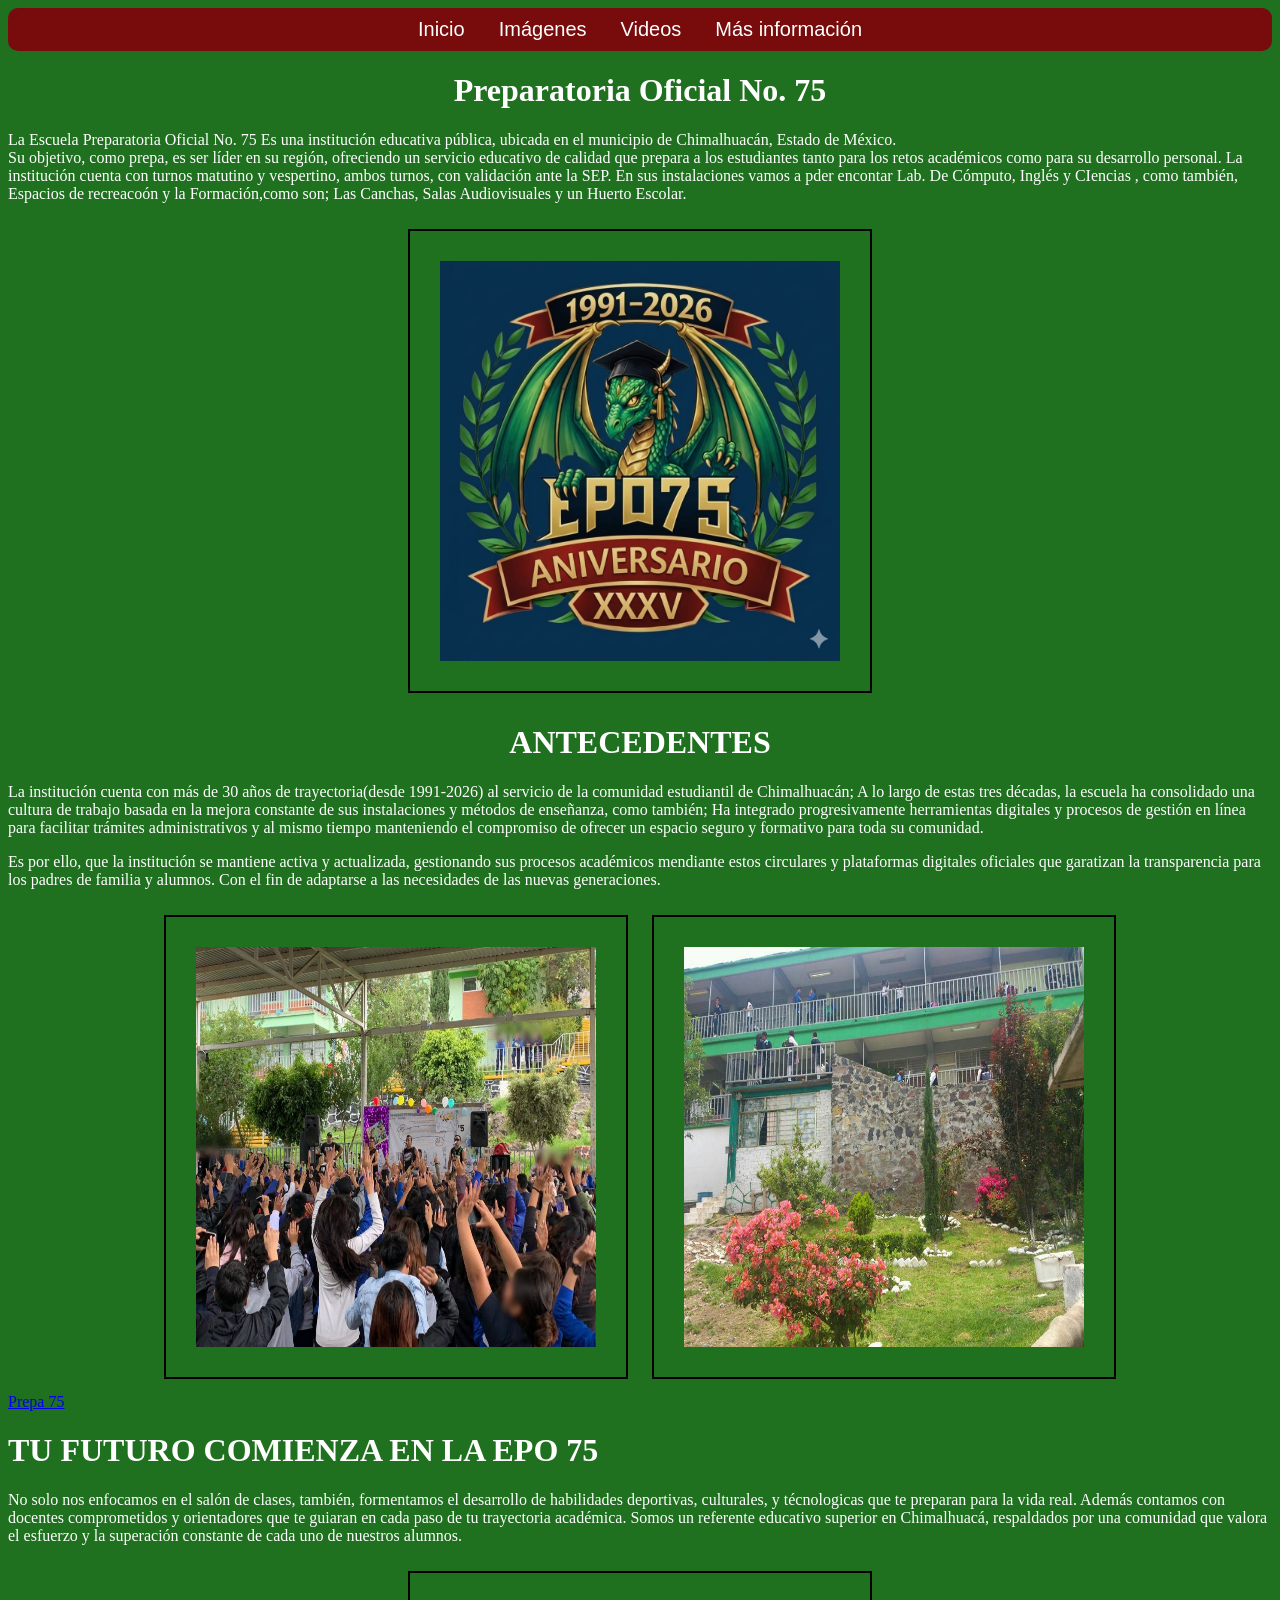
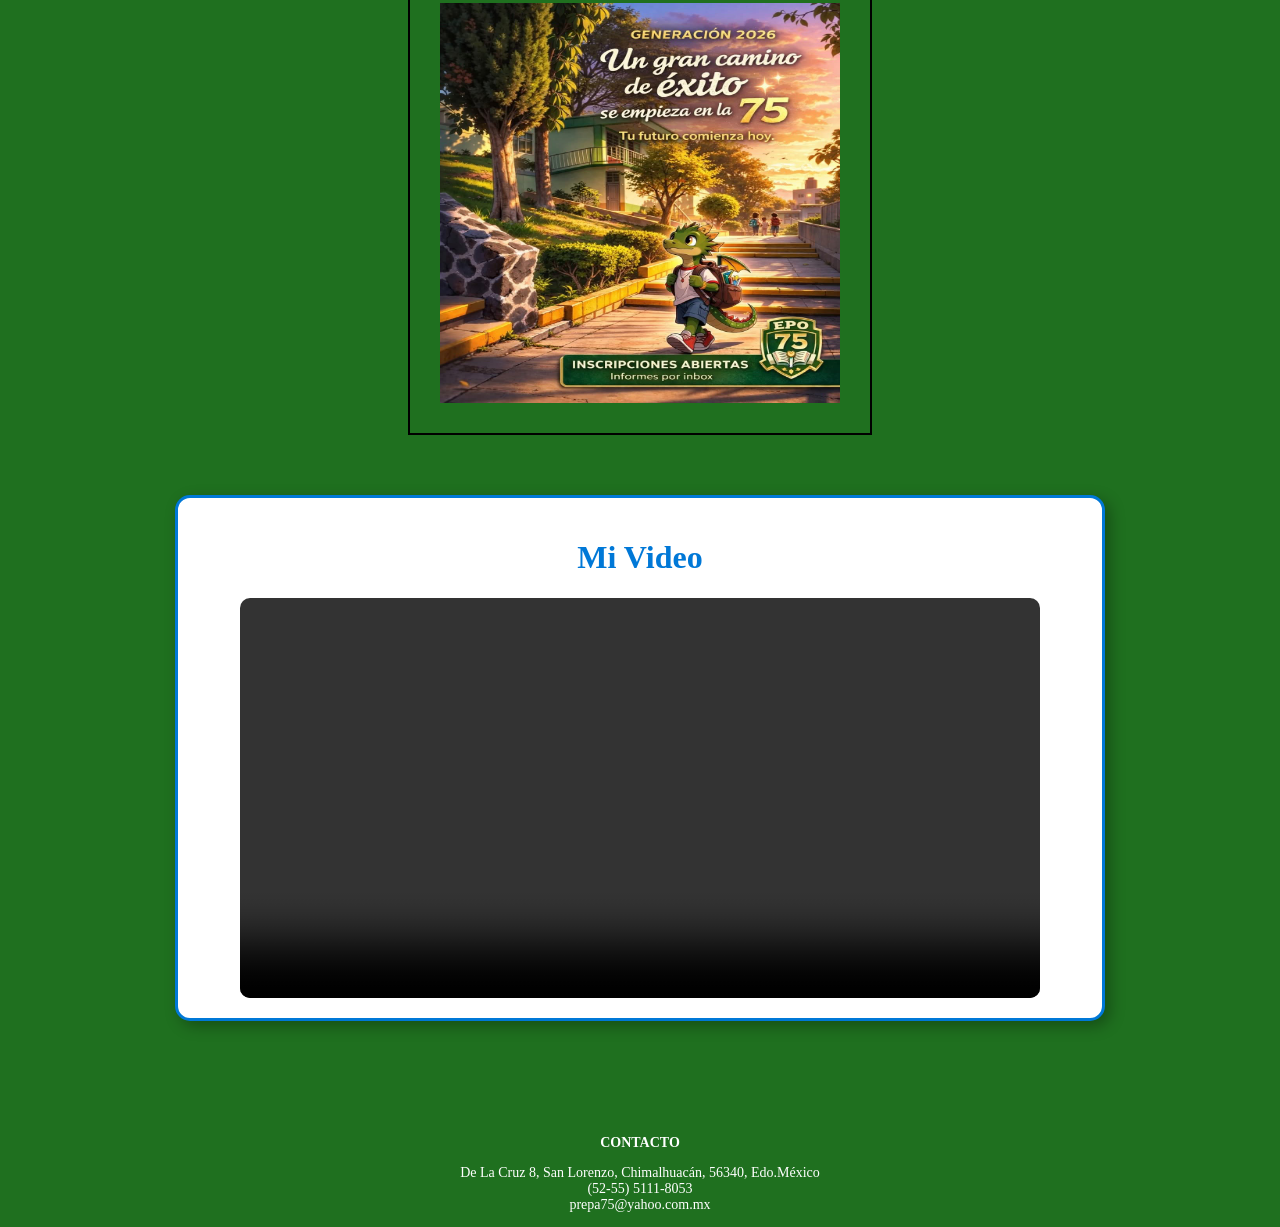
<file: index.html>
<html>
<head>
    <title>Menú</title>
    <link rel="stylesheet" href="css/diseno.css">
</head>
<body>

    <!-- Menú -->
    <nav class="menu">
        <a href="https://epo75.edu.mx/">Inicio</a>
        <a href="imagenes/info2.jpg">Imágenes</a>
        <a href="https://www.facebook.com/share/v/1BDSRQ5Nm7/">Videos</a>
        <a href="pagina2/index2.html">Más información</a>
    </nav>
	<h1 class="titulo1"> Preparatoria Oficial No. 75</h1>
	<p class="parrafo1"> La Escuela Preparatoria Oficial No. 75 Es una institución educativa pública, ubicada en el municipio de Chimalhuacán, Estado de México.<br> Su objetivo, como prepa, es ser líder en su región,
	ofreciendo un servicio educativo de calidad que prepara a los estudiantes tanto para los retos académicos como para su desarrollo personal. La institución cuenta con turnos matutino y vespertino, ambos turnos, con validación ante la SEP. En sus instalaciones vamos a pder encontar Lab. De Cómputo, Inglés y CIencias , como también,
	Espacios de recreacoón y la Formación,como son; Las Canchas, Salas Audiovisuales y un Huerto Escolar. </p>
	    <div class="contenedor">
        <!--Primera imagen-->
        <img class="img" src="imagenes/logo2.jpg">

		
    </div>
	
	
    <h1 class="titulo2"> ANTECEDENTES</h1>
	<p class="parrafo2"> La institución cuenta con más de 30 años de trayectoria(desde 1991-2026) al servicio de la comunidad estudiantil de Chimalhuacán;
	A lo largo de estas tres décadas, la escuela ha consolidado una cultura de trabajo basada en la mejora constante de sus instalaciones y métodos de enseñanza, como también;
	Ha integrado progresivamente herramientas digitales y procesos de gestión en línea para facilitar trámites administrativos y al mismo tiempo manteniendo el compromiso
	de ofrecer un espacio seguro y formativo para toda su comunidad.</p>
	<p class="parrafo3"> Es por ello, que la institución se mantiene activa y actualizada, gestionando sus procesos académicos mendiante estos circulares y plataformas digitales oficiales
que garatizan la transparencia para los padres de familia y alumnos. Con el fin de adaptarse a las necesidades de las nuevas generaciones.	</p>
	

	   
	   <!--contenedor de las imagenes-->
    <div class="contenedor">
        <!--Primera imagen-->
        <img class="img" src="imagenes/imagen3.jpg">
        <!--Segunda imagen-->
        <img class="img" src="imagenes/imagenprepa75.jpg">
		
    </div>
	<!--Hipervinculo-->
    <a class="hipervinculo" href="https://www.instagram.com/prepa75.dragones?igsh=MWYzZzZnYmxrbzhwNg=="
       title="El mejor lugar para encontrar más información">
       Prepa 75
    </a>
	<h1 class="titulo3">TU FUTURO COMIENZA EN LA EPO 75</h1>
	<p class="parrafo4"> No solo nos enfocamos en el salón de clases, también, formentamos el desarrollo de habilidades deportivas, culturales, y técnologicas
	que te preparan para la vida real. Además contamos con docentes comprometidos y orientadores que te guiaran en cada paso de tu trayectoria académica. Somos un referente educativo superior en Chimalhuacá, 
    respaldados por una comunidad que valora el esfuerzo y la superación constante de cada uno de nuestros alumnos.</p>
	
	<div class="contenedor">
        <!--Primera imagen-->
        <img class="img" src="imagenes/imagen4.jpg">
		
		
    <div class="contenedor-video">
        <h1>Mi Video</h1>

        <video controls>
            <source src="video/video1.mp4" type="video/mp4">
            Tu navegador no soporta videos.
        </video>

    </div>
		
	
	<h1 class="titulo4"> <br><br><br><br>CONTACTO</h1>
	<p class="parrafo5">De La Cruz 8, San Lorenzo, Chimalhuacán, 56340, Edo.México <br>(52-55) 5111-8053 <br>prepa75@yahoo.com.mx</p>
	
	


</body>
</html
</file>
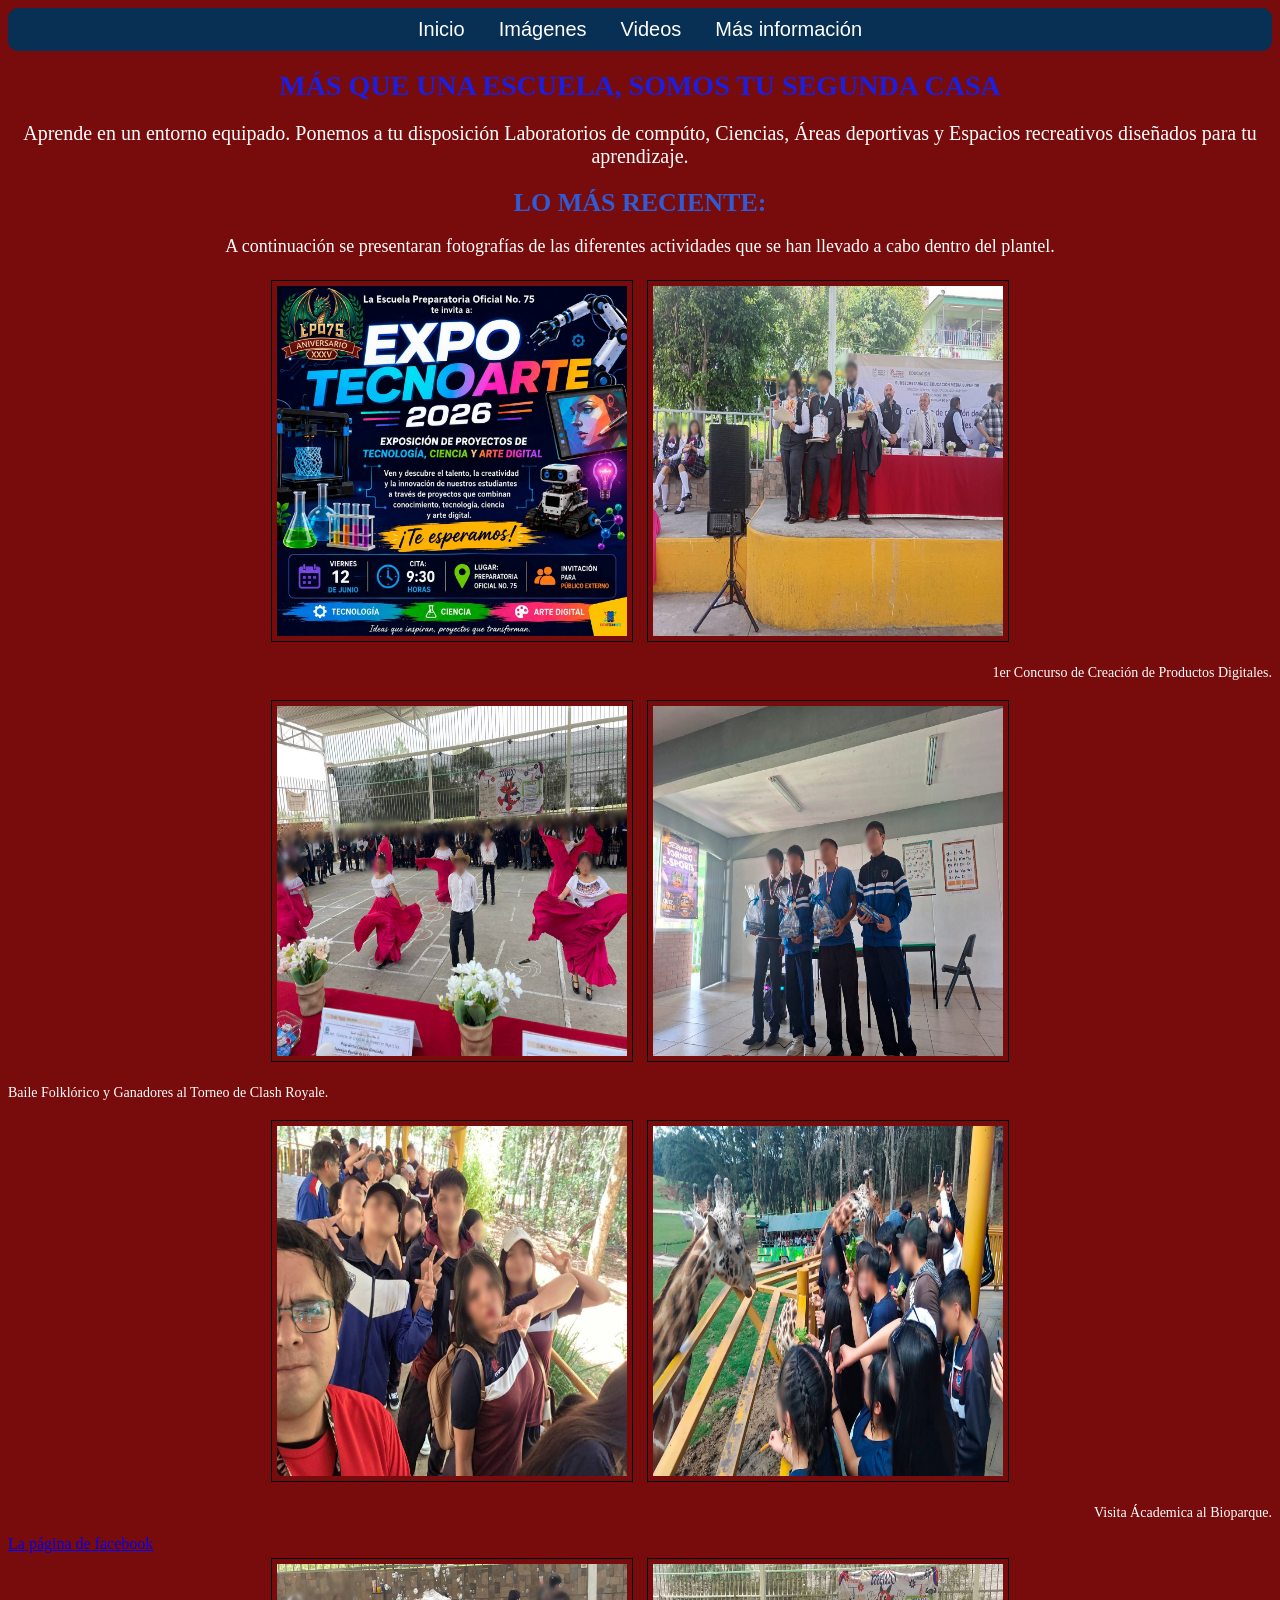
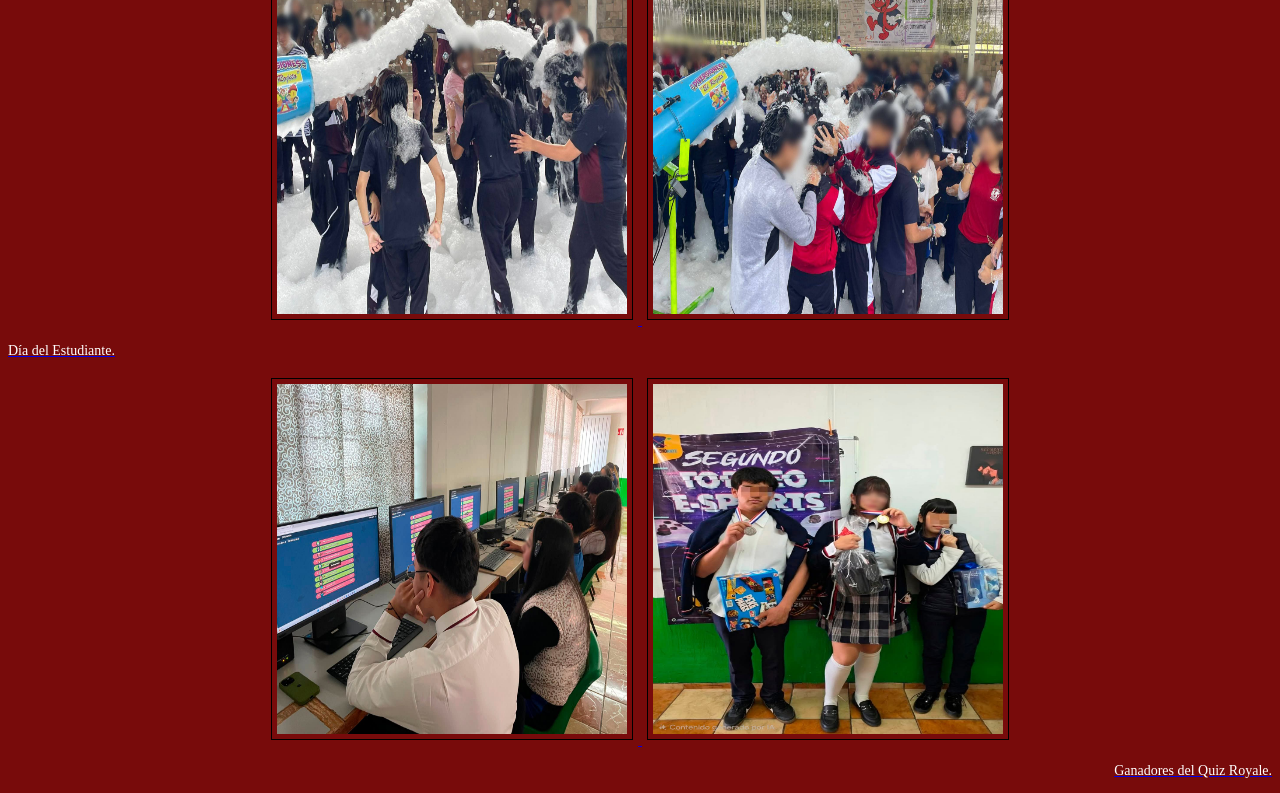
<file: pagina2/index2.html>
<html>
<head>
    <title>Menú</title>
    <link rel="stylesheet" href="css/diseno2.css">
</head>
<body>

    <!-- Menú -->
    <nav class="menu">
        <a href="https://academiadecienciassocialesyconciencia.blogspot.com/">Inicio</a>
        <a href="imagenes/info2.jpg">Imágenes</a>
        <a href="https://www.facebook.com/share/v/1BDSRQ5Nm7/">Videos</a>
        <a href="concurso/index.html">Más información</a>
    </nav>
	<h1 class="titulo1"> MÁS QUE UNA ESCUELA, SOMOS TU SEGUNDA CASA</h1>
	<p class="parrafo1"> Aprende en un entorno equipado. Ponemos a tu disposición Laboratorios de compúto, Ciencias, Áreas deportivas y Espacios recreativos
	diseñados para tu aprendizaje. </p>
    <h1 class="titulo2"> LO MÁS RECIENTE:</h1>
	<p class="parrafo2"> A continuación se presentaran fotografías de las diferentes actividades que se han llevado a cabo dentro del plantel.</p>

	   
	   <!--contenedor de las imagenes-->
    <div class="contenedor">
        <!--Primera imagen-->
        <img class="img" src="imagenes/img1.jpg">
        <!--Segunda imagen-->
        <img class="img" src="imagenes/imagen2.jpg">
    </div>
	<p class="parrafo3"> 1er Concurso de Creación de Productos Digitales.</p>
	
    </a>
	 <div class="contenedor">
        <!--Primera imagen-->
        <img class="img" src="imagenes/imagen3.jpg">
        <!--Segunda imagen-->
        <img class="img" src="imagenes/imagen4.jpg">
    </div>
	<p class="parrafo4"> Baile Folklórico y Ganadores al Torneo de Clash Royale.</P>
	<div class="contenedor">
        <!--Primera imagen-->
        <img class="img" src="imagenes/imagen5.jpg">
        <!--Segunda imagen-->
        <img class="img" src="imagenes/imagen6.jpg">
    </div>
	<p class="parrafo5"> Visita Ácademica al Bioparque.</p>
	<!--Hipervinculo-->
    <a class="hipervinculo" href="https://www.facebook.com/share/18b67fvER9/"
       title="El mejor lugar para encontrar ">
       La página de facebook
	   
	<div class="contenedor">
        <!--Primera imagen-->
        <img class="img" src="imagenes/imagen7.jpg">
        <!--Segunda imagen-->
        <img class="img" src="imagenes/imagen8.jpg">
    </div>
	<p class="parrafo6"> Día del Estudiante.</p>
	
	<div class="contenedor">
        <!--Primera imagen-->
        <img class="img" src="imagenes/imagen9.jpg">
        <!--Segunda imagen-->
        <img class="img" src="imagenes/imagen10.jpg">
    </div>
	<p class="parrafo7"> Ganadores del Quiz Royale.</p>
	
	
</html
</file>
<file: css/diseno.css>
body{
	background-color: #1F701F; /* fondo de la página gris para que sea gris claro el nombre del color es lightgray*/
}
/*Diseño del menú*/
.menu{
    background-color: #780B0B; /* color azul del menú*/
    padding: 10px; /* tamaño de la franja azul*/
    text-align: center;/* texto centrado*/
    border-radius: 10px; /* redondeado de las esquinas del la franja azul*/
}

/*Diseño de los enlaces*/
.menu a{
    color: white; /*color de la letra de los enlases*/
    text-decoration: none; /*Quita el subrayado de los enlases (texto)*/
    font-size: 20px; /*Tamaño de la letra*/
    margin: 15px; /*Espacio entre cada palabra*/
    font-family: Arial; /*Tipo de la letra*/
    transition: 0.3s; /*Yiempo de cambio*/
}

/*Efecto al pasar el mouse*/
.menu a:hover{ 
    color: #094766; /*Color del texto de los enlaces al pasar el cursor (amarillo) */
}
h1.titulo1{
	color: white;
	text-align: center;
	font-family: Times New Roman;
}
p.parrafo1{
	color: white;
    text-align: left;
	font-family: Times New Roman;
}
h1.titulo2{
	color: white;
	text-align: center;
	font-family: Times New Roman;
}
p.parrafo2{
	color: white;
    text-align: left;
	font-family: Times New Roman;
}
p.parrafo3{
	color: white;
    text-align: left;
	font-family: Times New Roman;
	
}

.contenedor{
    text-align: center;
}
.img{
    width: 400px; /*tamaño de la imagen a lo ancho*/
    height: 400px; /*tamaño de la imagen a lo largo*/
    padding: 30px; /*tamaño de la imagen a lo largo*/
    margin: 10px; /*margen entre cada imagen*/
    border: 2px solid black; /*borde de la imagen*/
    display: inline-block; /*Las dos imágenes se mantienen en la misma línea*/
}
h1.titulo3{
	color: white;
	text-align: left;
	font-family: Times New Roman;
}
p.parrafo4{
	color: white;
    text-align: left;
	font-family: Times New Roman;
}
h1.titulo4{
	color: white;
	text-align: center;
	font-family: Times New Roman;
	font-size: 14;
	
}
p.parrafo5{
	color: white;
    text-align: center;
	font-family: Times New Roman;
	font-size: 14;
}


.contenedor-video{
    width: 70%;
    margin: 50px auto;
    padding: 20px;
    background-color: white;
    border: 3px solid #0078D7;
    border-radius: 15px;
    box-shadow: 5px 5px 15px rgba(0,0,0,0.3);
    text-align: center;
}

/* Título */
.contenedor-video h1{
    color: #0078D7;
}
/* Video */
.contenedor-video video{
    width: 100%;
    max-width: 800px;
    border-radius: 10px;
}
</file>
<file: pagina2/css/diseno2.css>
body{
	background-color: #780B0B; /* fondo de la página gris para que sea gris claro el nombre del color es lightgray*/*/
}
/*Diseño del menú*/
.menu{
    background-color: #083054;
    padding: 10px;
    text-align: center;
    border-radius: 10px;
}

/*Diseño de los enlaces*/
.menu a{
    color: white;
    text-decoration: none;
    font-size: 20px;
    margin: 15px;
    font-family: Arial;
    transition: 0.2s;
}

/*Efecto al pasar el mouse*/
.menu a:hover{
    color: #094766;
}
h1.titulo1{
	color: #1D1FDE;
	text-align: center;
	font-family: cursive;
	font-size: 28px;
	
}
p.parrafo1{
	color: white;
    text-align: center;
	font-family: small-caps;
	font-size: 20px;
}
h1.titulo2{
	color: #315BD4;
	text-align: center;
	font-family: cursive;
	font-size: 26px;
}
p.parrafo2{
	color: white;
    text-align: center;
	font-family: small-caps;
	font-size: 18px;
}
.contenedor{
    text-align: center;
}
.img{
    width: 350px; /*tamaño de la imagen a lo ancho*/
    height: 350px; /*tamaño de la imagen a lo largo*/
    padding: 5px; /*tamaño de la imagen a lo largo*/
    margin: 5px; /*margen entre cada imagen*/
    border: 1px solid black; /*borde de la imagen*/
    display: inline-block;
}
p.parrafo3{
	color: white;
    text-align: right;
	font-family: small-caps;
	font-size: 14px;
}
p.parrafo4{
	color: white;
    text-align: left;
	font-family: small-caps;
	font-size: 14px;
}
p.parrafo5{
	color: white;
    text-align: right;
	font-family: small-caps;
	font-size: 14px;
}
p.parrafo6{
	color: white;
    text-align: left;
	font-family: small-caps;
	font-size: 14px;
}
p.parrafo7{
	color: white;
    text-align: right;
	font-family: small-caps;
	font-size: 14px;
}
</file>
